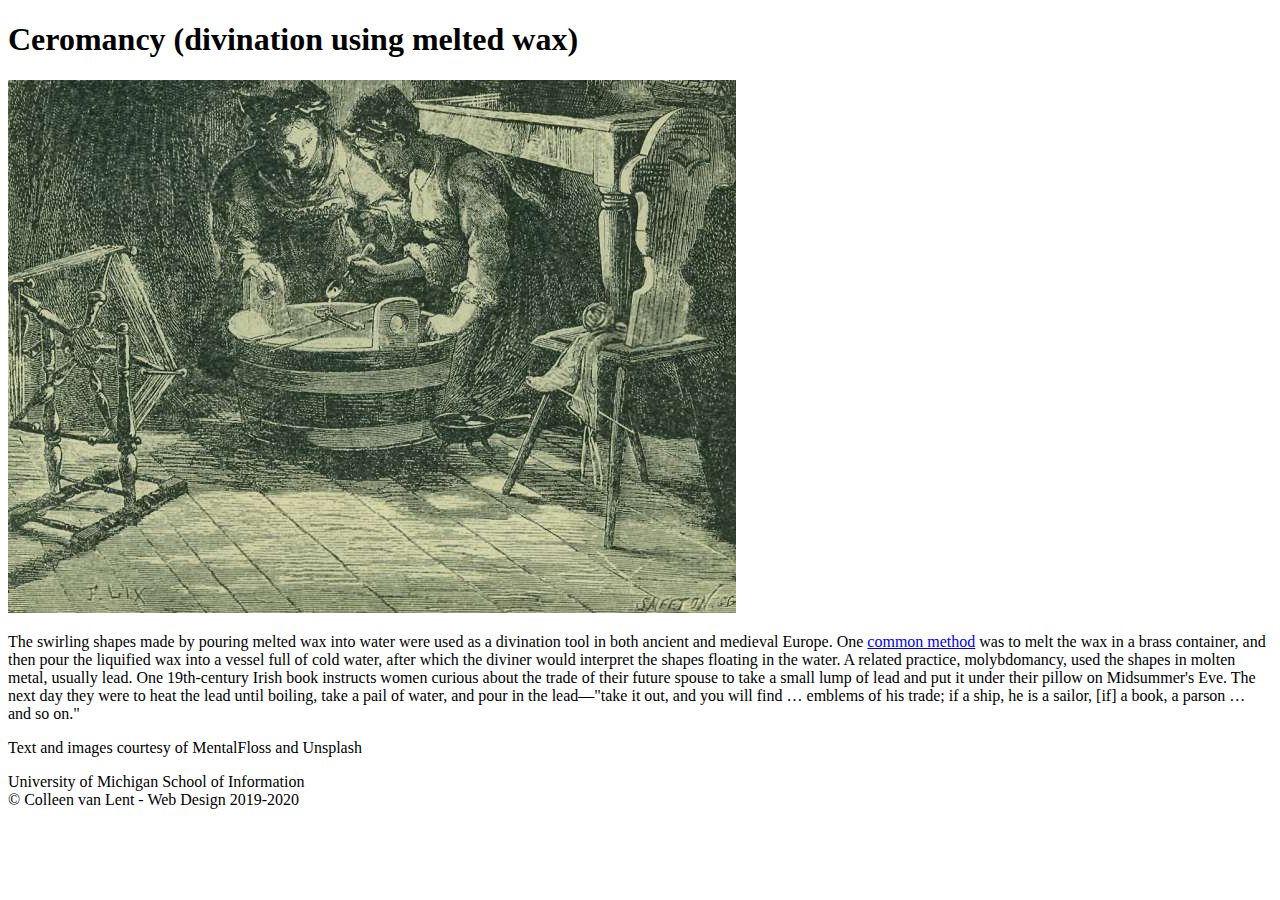
<file: ceromancy.html>
<!DOCTYPE html>
<html lang="en" dir="ltr">
  <head>
    <meta charset="utf-8">
    <title>Ceromancy (divination using melted wax)</title>
    <style>
      /*
        apply the styles from your index page here
      */
    </style>

  </head>
  <body>
    <h1>Ceromancy (divination using melted wax)</h1>
      <img src="images/ceromancy.jpg" alt="etching of women pouring melted wax"/>
      <p>The swirling shapes made by pouring melted wax into water were used as a divination tool in both ancient and medieval Europe. One <a href="https://www.amazon.com/Encyclopedia-Occult-John-Michael-Greer/dp/1567183360/?creativeASIN=1567183360&linkCode=w61&imprToken=owUQrqedLODicRZynGtUmw&slotNum=4&tag=mf-art-smart-shopping-20">common method</a> was to melt the wax in a brass container, and then pour the liquified wax into a vessel full of cold water, after which the diviner would interpret the shapes floating in the water. A related practice, molybdomancy, used the shapes in molten metal, usually lead. One 19th-century Irish book instructs women curious about the trade of their future spouse to take a small lump of lead and put it under their pillow on Midsummer's Eve. The next day they were to heat the lead until boiling, take a pail of water, and pour in the lead—"take it out, and you will find … emblems of his trade; if a ship, he is a sailor, [if] a book, a parson … and so on."</p>

      <p>Text and images courtesy of MentalFloss and Unsplash</p>
      <footer>
        <p>University of Michigan School of Information <br/>
          &copy; Colleen van Lent - Web Design 2019-2020</p>
      </footer>
  </body>
</html>
</file>
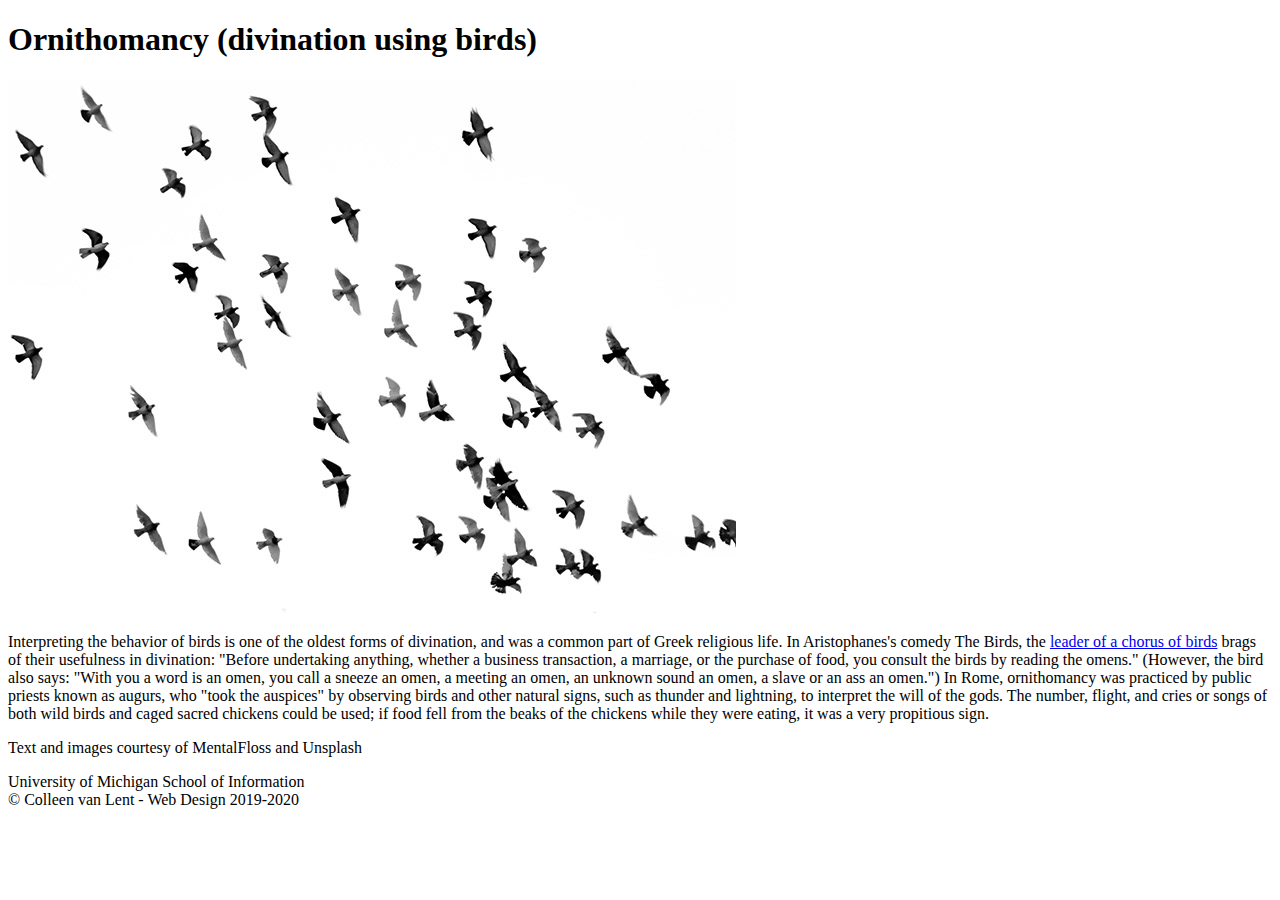
<file: ornithomancy.html>
<!DOCTYPE html>
<html lang="en" dir="ltr">
  <head>
    <meta charset="utf-8">
    <title>Ornithomancy (divination using birds)</title>
    <style>
    /*
      apply the styles from your index page here
    */
    </style>

  </head>
  <body>
    <h1>Ornithomancy (divination using birds)</h1>
      <img src="images/ornithomancy.jpg" alt="flock of birds"/>
      <p>Interpreting the behavior of birds is one of the oldest forms of divination, and was a common part of Greek religious life. In Aristophanes's comedy The Birds, the <a href="http://classics.mit.edu/Aristophanes/birds.html">leader of a chorus of birds</a> brags of their usefulness in divination: "Before undertaking anything, whether a business transaction, a marriage, or the purchase of food, you consult the birds by reading the omens." (However, the bird also says: "With you a word is an omen, you call a sneeze an omen, a meeting an omen, an unknown sound an omen, a slave or an ass an omen.") In Rome, ornithomancy was practiced by public priests known as augurs, who "took the auspices" by observing birds and other natural signs, such as thunder and lightning, to interpret the will of the gods. The number, flight, and cries or songs of both wild birds and caged sacred chickens could be used; if food fell from the beaks of the chickens while they were eating, it was a very propitious sign.</p>

      <p>Text and images courtesy of MentalFloss and Unsplash</p>
      <footer>
        <p>University of Michigan School of Information <br/>
          &copy; Colleen van Lent - Web Design 2019-2020</p>
      </footer>
  </body>
</html>
</file>
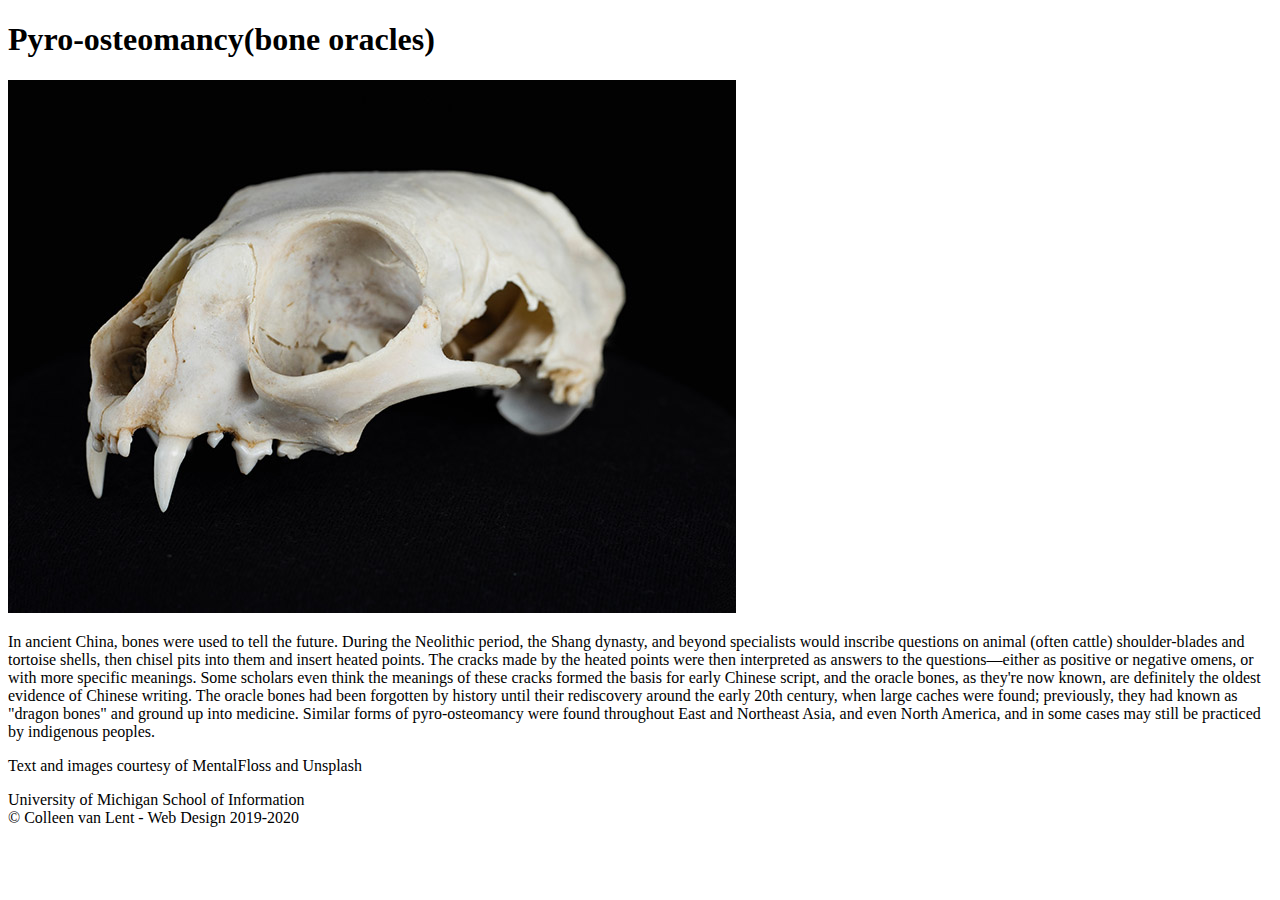
<file: pyroosteomancy.html>
<!DOCTYPE html>
<html lang="en" dir="ltr">
  <head>
    <meta charset="utf-8">
    <title>Pyro-osteomancy(bone oracles)</title>
    <style>
      /*
        apply the styles from your index page here
      */
    </style>

  </head>
  <body>
    <h1>Pyro-osteomancy(bone oracles)</h1>
      <img src="images/pyroosteomancy.jpg" alt="skull of a small animal"/>
      <p>In ancient China, bones were used to tell the future. During the Neolithic period, the Shang dynasty, and beyond specialists would inscribe questions on animal (often cattle) shoulder-blades and tortoise shells, then chisel pits into them and insert heated points. The cracks made by the heated points were then interpreted as answers to the questions—either as positive or negative omens, or with more specific meanings. Some scholars even think the meanings of these cracks formed the basis for early Chinese script, and the oracle bones, as they're now known, are definitely the oldest evidence of Chinese writing. The oracle bones had been forgotten by history until their rediscovery around the early 20th century, when large caches were found; previously, they had known as "dragon bones" and ground up into medicine. Similar forms of pyro-osteomancy were found throughout East and Northeast Asia, and even North America, and in some cases may still be practiced by indigenous peoples.</p>

      <p>Text and images courtesy of MentalFloss and Unsplash</p>
      <footer>
        <p>University of Michigan School of Information <br/>
          &copy; Colleen van Lent - Web Design 2019-2020</p>
      </footer>
  </body>
</html>
</file>
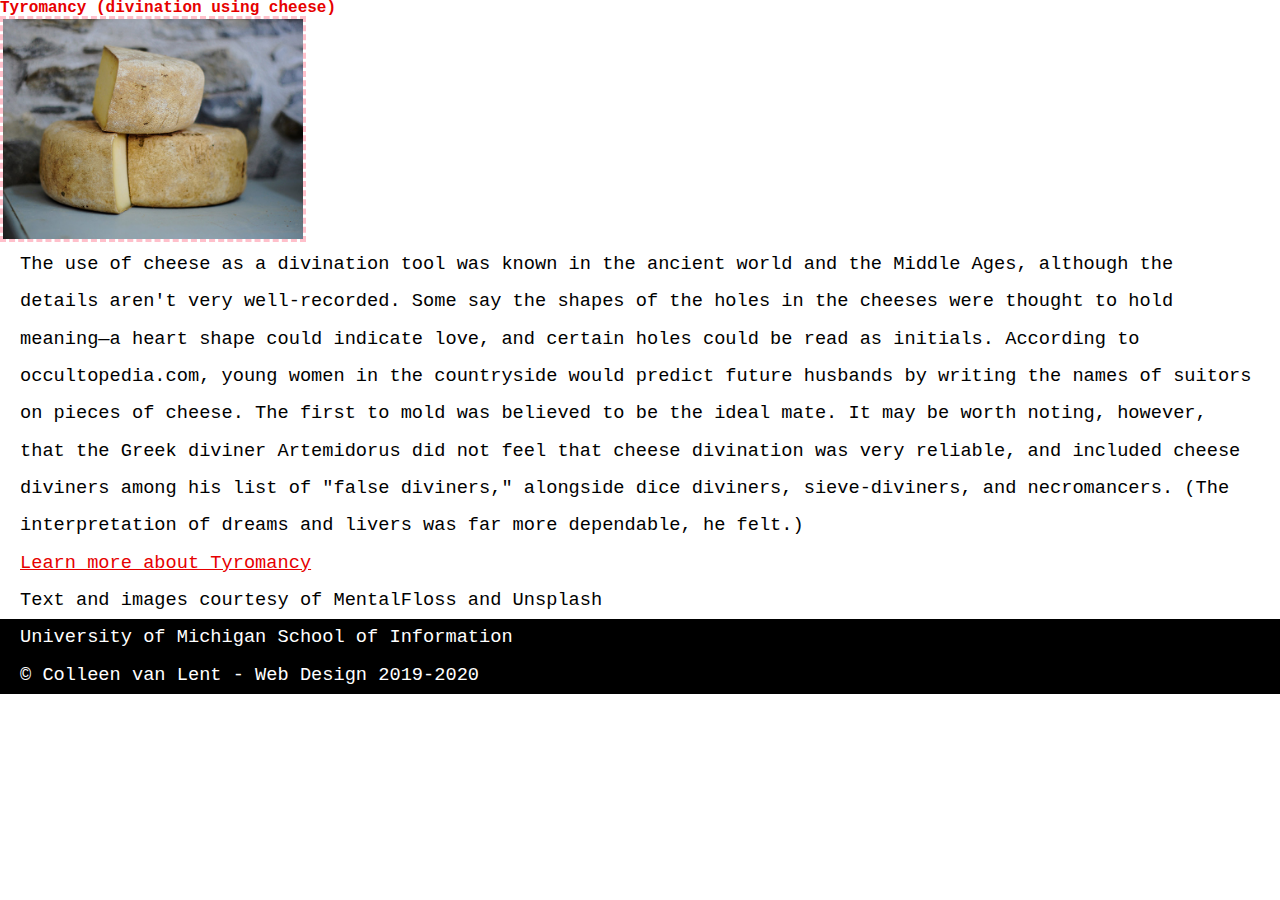
<file: tyromancy.html>
<!DOCTYPE html>
<html lang="en" dir="ltr">
  <head>
    <meta charset="utf-8">
    <title>Tyromancy (divination using cheese)</title>
    <link rel="stylesheet" type="text/css" href="css/html5reset.css">
    <link rel="stylesheet" type="text/css" href="css/style-answers.css">

  </head>
  <body>
    <h1>Tyromancy (divination using cheese)</h1>
      <img src="images/tyromancy.jpg" alt="aged cheese wheels"/>
      <p>The use of cheese as a divination tool was known in the ancient world and the Middle Ages, although the details aren't very well-recorded. Some say the shapes of the holes in the cheeses were thought to hold meaning—a heart shape could indicate love, and certain holes could be read as initials. According to occultopedia.com, young women in the countryside would predict future husbands by writing the names of suitors on pieces of cheese. The first to mold was believed to be the ideal mate. It may be worth noting, however, that the Greek diviner Artemidorus did not feel that cheese divination was very reliable, and included cheese diviners among his list of "false diviners," alongside dice diviners, sieve-diviners, and necromancers. (The interpretation of dreams and livers was far more dependable, he felt.)</p>
      <p><a href="https://www.occultopedia.com/t/tiromancy.htm">Learn more about Tyromancy</a></p>

      <p>Text and images courtesy of MentalFloss and Unsplash</p>
      <footer>
        <p>University of Michigan School of Information <br/>
          &copy; Colleen van Lent - Web Design 2019-2020</p>
      </footer>
  </body>
</html>
</file>
<file: css/style-answers.css>
body{
  /* make all text courier with a backup of monospace, set margin and padding to 0 */
  font-family: "courier", monospace;
  margin: 0;
  padding: 0;
}
h1{
  /* make your headers #E60000 color and bold */
  color: #E60000;
  font-weight: bold;
}
p{
  /* make your paragraphs 14pt, double-spaced and 10px of padding on the left and right */
  font-size: 14pt;
  line-height: 2;
  padding: 0 20px;
}
a{
  /* make your links red, italics, and underlined */
  color: #E60000;
  font-style: italics;
  text-decoration: underline;
}
a:hover{
  /* make the background color of your link black and the text white when you hover over it */
  color: white;
  background-color: black;
}
ul{
  /* make bullet points red squares */
  list-style-type: square;
  color: red;
}
img{
  /* make the image 300px wide and 220px high, 10px of padding, and a 3px dashed border in the color of your choice */
  width: 300px;
  height: 220px;
  border: 3px dashed pink;
}
footer{
  /* style the footer so it has a black background and white text */
  color: white;
  background-color:black;
}
</file>
